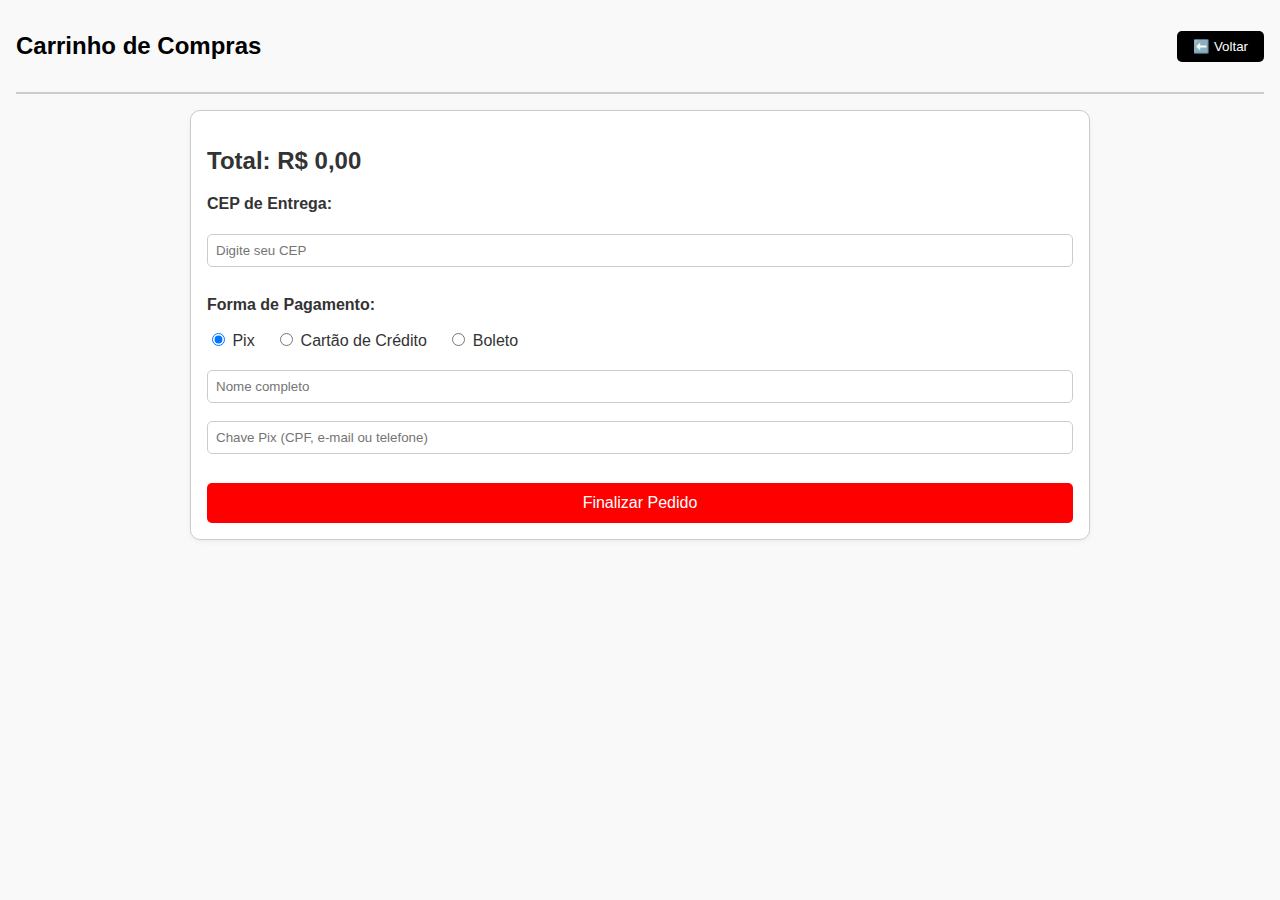
<file: carrinho.html>
<!DOCTYPE html>
<html lang="pt-br">
<head>
  <meta charset="UTF-8" />
  <meta name="viewport" content="width=device-width, initial-scale=1.0"/>
  <title>Carrinho - Mariana Vest</title>
  <style>
    * {
      box-sizing: border-box;
    }

    body {
      font-family: 'Segoe UI', Tahoma, Geneva, Verdana, sans-serif;
      margin: 0;
      padding: 0 1rem;
      background-color: #f9f9f9;
      color: #333;
    }

    header {
      display: flex;
      justify-content: space-between;
      align-items: center;
      padding: 1rem 0;
      border-bottom: 2px solid #ccc;
    }

    header h1 {
      font-size: 1.5rem;
      color: #000000;
    }

    header button {
      background-color: #000000;
      color: #fff;
      border: none;
      padding: 0.5rem 1rem;
      border-radius: 5px;
      cursor: pointer;
    }

    main {
      max-width: 900px;
      margin: auto;
      padding: 1rem 0;
    }

    .item-carrinho {
      display: flex;
      gap: 1rem;
      background: #fff;
      border: 1px solid #ddd;
      padding: 1rem;
      border-radius: 10px;
      margin-bottom: 1rem;
      box-shadow: 0 2px 5px rgba(0,0,0,0.05);
    }

    .item-carrinho img {
      width: 100px;
      height: auto;
      border-radius: 5px;
    }

    .info {
      flex-grow: 1;
    }

    #resumo {
      background: #fff;
      padding: 1rem;
      border-radius: 10px;
      border: 1px solid #ccc;
      box-shadow: 0 2px 5px rgba(0,0,0,0.05);
      margin-bottom: 1rem;
    }

    #formas-pagamento, #dados-pagamento {
      margin-top: 1rem;
    }

    #formas-pagamento label {
      margin-right: 1rem;
    }

    #dados-pagamento input, #cep {
      width: 100%;
      padding: 0.5rem;
      margin-top: 0.3rem;
      margin-bottom: 0.8rem;
      border: 1px solid #ccc;
      border-radius: 5px;
    }

    #enviar-pedido {
      background-color: #ff0000;
      color: #fff;
      border: none;
      padding: 0.7rem 1.5rem;
      font-size: 1rem;
      border-radius: 5px;
      cursor: pointer;
      margin-top: 1rem;
      width: 100%;
    }

    @media (max-width: 600px) {
      .item-carrinho {
        flex-direction: column;
        align-items: center;
        text-align: center;
      }
      .item-carrinho img {
        width: 80px;
      }
    }
  </style>
</head>
<body>
  <header>
    <h1>Carrinho de Compras</h1>
    <button onclick="window.location.href='index.html'">⬅️ Voltar</button>
  </header>

  <main>
    <div id="carrinho-container"></div>

    <div id="resumo">
      <h2>Total: <span id="total">R$ 0,00</span></h2>

      <div id="cep-entrega">
        <p><strong>CEP de Entrega:</strong></p>
        <input type="text" id="cep" placeholder="Digite seu CEP" required>
      </div>

      <div id="formas-pagamento">
        <p><strong>Forma de Pagamento:</strong></p>
        <label><input type="radio" name="pagamento" value="Pix" checked> Pix</label>
        <label><input type="radio" name="pagamento" value="Cartão"> Cartão de Crédito</label>
        <label><input type="radio" name="pagamento" value="Boleto"> Boleto</label>
      </div>

      <div id="dados-pagamento"></div>

      <button id="enviar-pedido">Finalizar Pedido</button>
    </div>
  </main>

  <script>
    const carrinhoContainer = document.getElementById('carrinho-container');
    const totalSpan = document.getElementById('total');
    const btnEnviar = document.getElementById('enviar-pedido');
    const dadosPagamento = document.getElementById('dados-pagamento');
    const radiosPagamento = document.querySelectorAll('input[name="pagamento"]');

    function carregarCarrinho() {
      const carrinho = JSON.parse(localStorage.getItem('carrinho')) || [];
      carrinhoContainer.innerHTML = '';
      let total = 0;

      carrinho.forEach((produto, index) => {
        const subtotal = produto.preco * produto.quantidade;
        total += subtotal;

        const item = document.createElement('div');
        item.classList.add('item-carrinho');
        item.innerHTML = `
          <img src="${produto.imagem}" alt="${produto.nome}" />
          <div class="info">
            <h3>${produto.nome}</h3>
            <p>Preço: R$ ${produto.preco.toFixed(2).replace('.', ',')}</p>
            <label>Qtd:
              <input type="number" min="0" value="${produto.quantidade}" data-index="${index}" />
            </label>
          </div>
        `;
        carrinhoContainer.appendChild(item);
      });

      totalSpan.textContent = `R$ ${total.toFixed(2).replace('.', ',')}`;
    }

    carrinhoContainer.addEventListener('input', (e) => {
      if (e.target.type === 'number') {
        const index = e.target.getAttribute('data-index');
        let carrinho = JSON.parse(localStorage.getItem('carrinho')) || [];
        const novaQtd = parseInt(e.target.value);

        if (novaQtd === 0) {
          carrinho.splice(index, 1);
        } else {
          carrinho[index].quantidade = novaQtd;
        }

        localStorage.setItem('carrinho', JSON.stringify(carrinho));
        carregarCarrinho();
      }
    });

    function atualizarFormularioPagamento() {
      const forma = document.querySelector('input[name="pagamento"]:checked').value;
      dadosPagamento.innerHTML = '';

      if (forma === 'Pix') {
        dadosPagamento.innerHTML = `
          <input type="text" id="nomePix" placeholder="Nome completo" required>
          <input type="text" id="chavePix" placeholder="Chave Pix (CPF, e-mail ou telefone)" required>
        `;
      } else if (forma === 'Cartão') {
        dadosPagamento.innerHTML = `
          <input type="text" id="nomeCartao" placeholder="Nome completo" required>
          <input type="email" id="emailCartao" placeholder="E-mail" required>
          <input type="text" id="cpfCartao" placeholder="CPF" required>
          <input type="text" id="numeroCartao" placeholder="Número do Cartão" required>
          <input type="text" id="validadeCartao" placeholder="Validade (MM/AA)" required>
          <input type="text" id="cvvCartao" placeholder="CVV" required>
        `;
      }
    }

    radiosPagamento.forEach(radio => {
      radio.addEventListener('change', atualizarFormularioPagamento);
    });

    btnEnviar.addEventListener('click', () => {
      const cep = document.getElementById('cep')?.value;
      if (!cep || !/^\d{5}-?\d{3}$/.test(cep)) {
        alert('Por favor, preencha um CEP válido (ex: 12345-678).');
        return;
      }

      const formaSelecionada = document.querySelector('input[name="pagamento"]:checked').value;

      if (formaSelecionada === 'Pix') {
        const nome = document.getElementById('nomePix')?.value;
        const chave = document.getElementById('chavePix')?.value;
        if (!nome || !chave) {
          alert('Preencha os dados do Pix corretamente!');
          return;
        }
        alert(`Pedido enviado via Pix!\nNome: ${nome}\nChave Pix: ${chave}\nCEP: ${cep}`);
      }

      else if (formaSelecionada === 'Cartão') {
        const nome = document.getElementById('nomeCartao')?.value;
        const email = document.getElementById('emailCartao')?.value;
        const cpf = document.getElementById('cpfCartao')?.value;
        const numero = document.getElementById('numeroCartao')?.value;
        const validade = document.getElementById('validadeCartao')?.value;
        const cvv = document.getElementById('cvvCartao')?.value;

        if (!nome || !email || !cpf || !numero || !validade || !cvv) {
          alert('Preencha todos os dados do cartão!');
          return;
        }

        alert(`Pedido enviado com Cartão!\nNome: ${nome}\nEmail: ${email}\nCEP: ${cep}`);
      }

      else if (formaSelecionada === 'Boleto') {
        alert(`Pedido gerado via boleto!\nEnviaremos o código para seu e-mail.\nCEP: ${cep}`);
      }

      localStorage.removeItem('carrinho');
      window.location.href = 'index.html';
    });

    carregarCarrinho();
    atualizarFormularioPagamento();
  </script>
</body>
</html>
</file>
